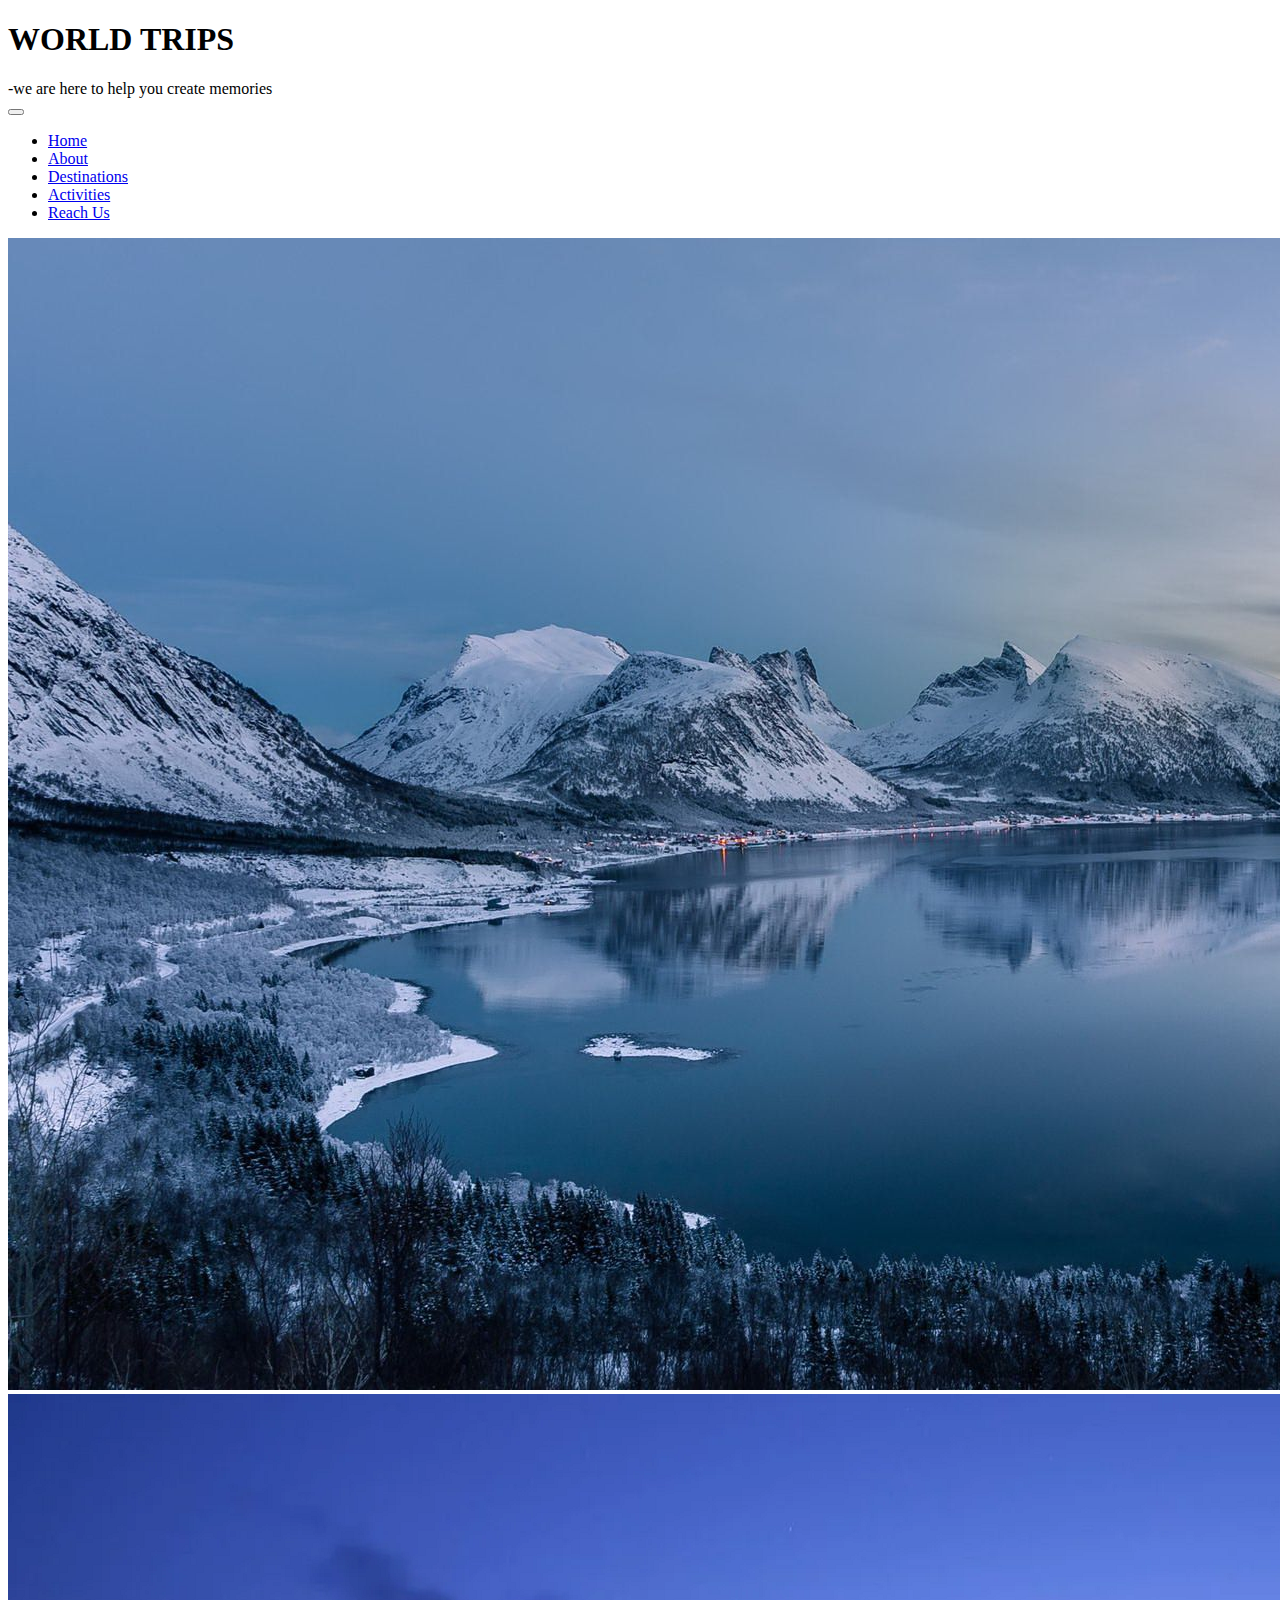
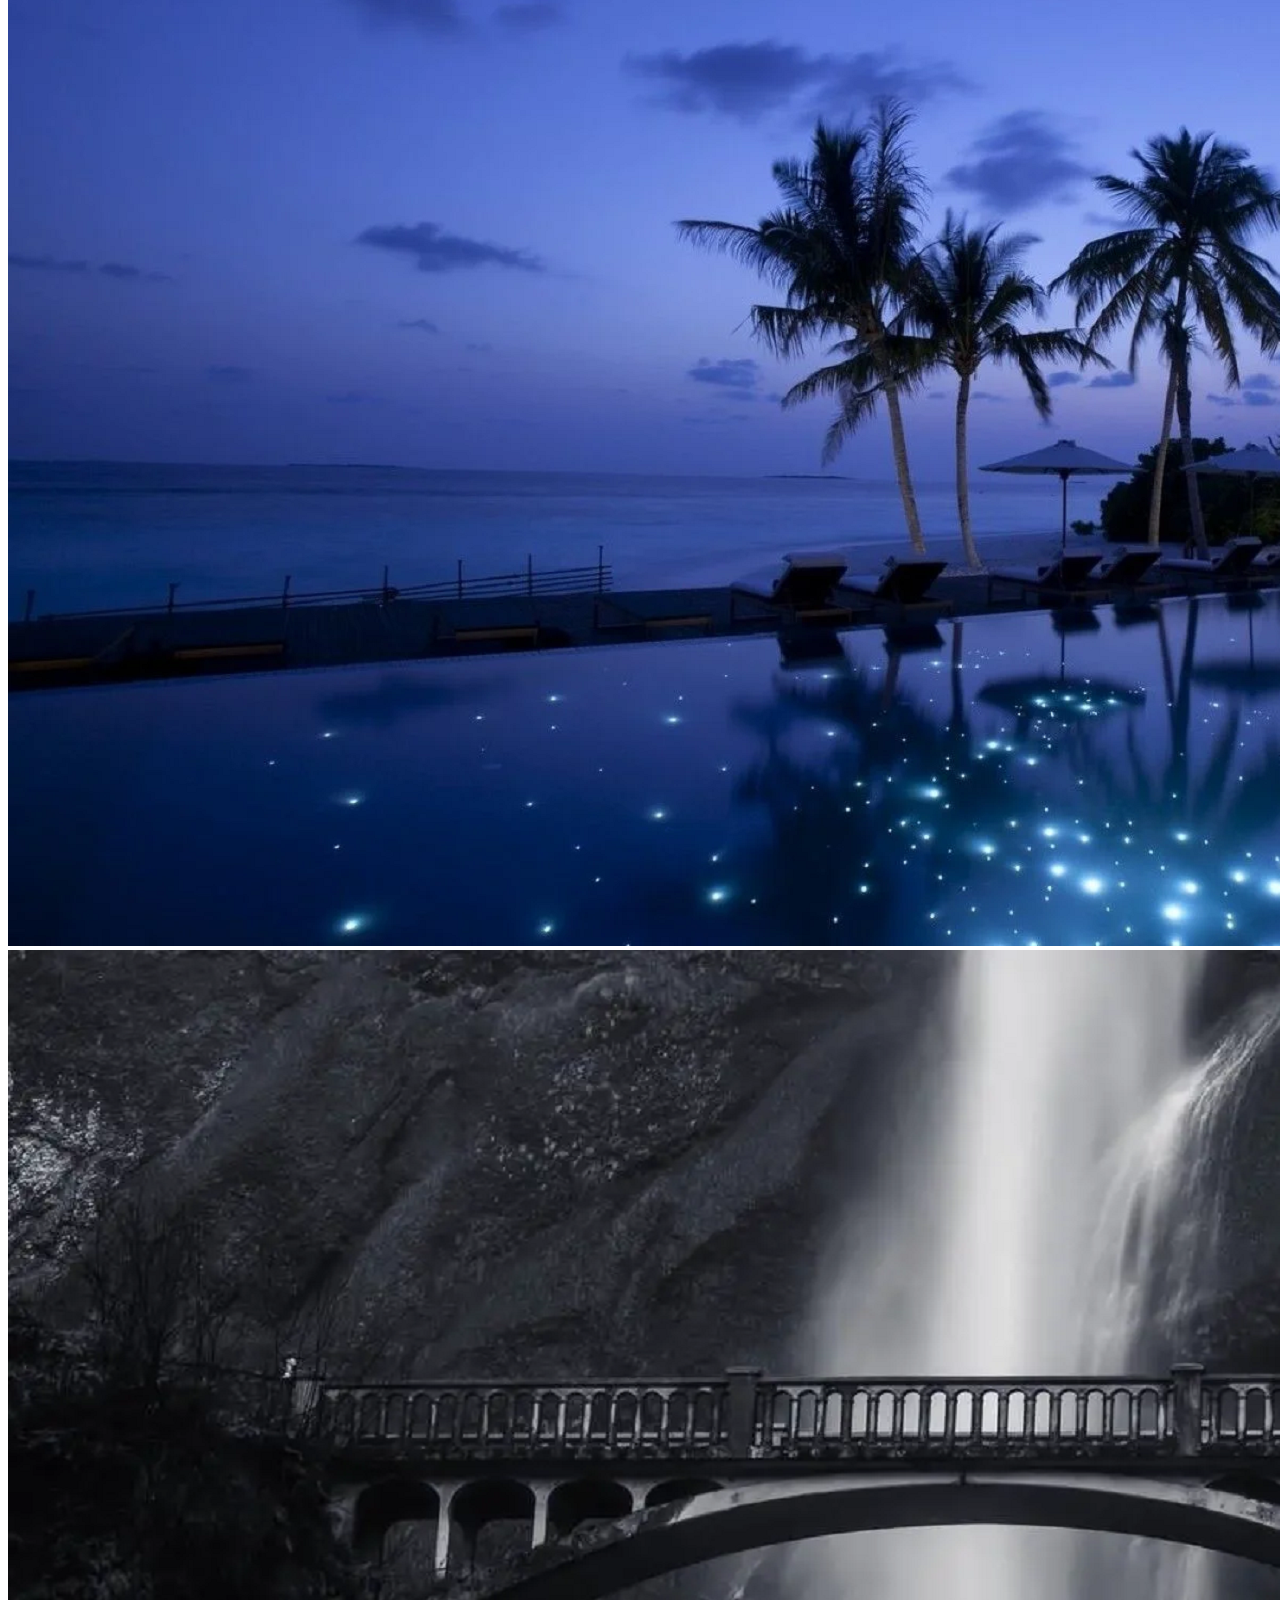
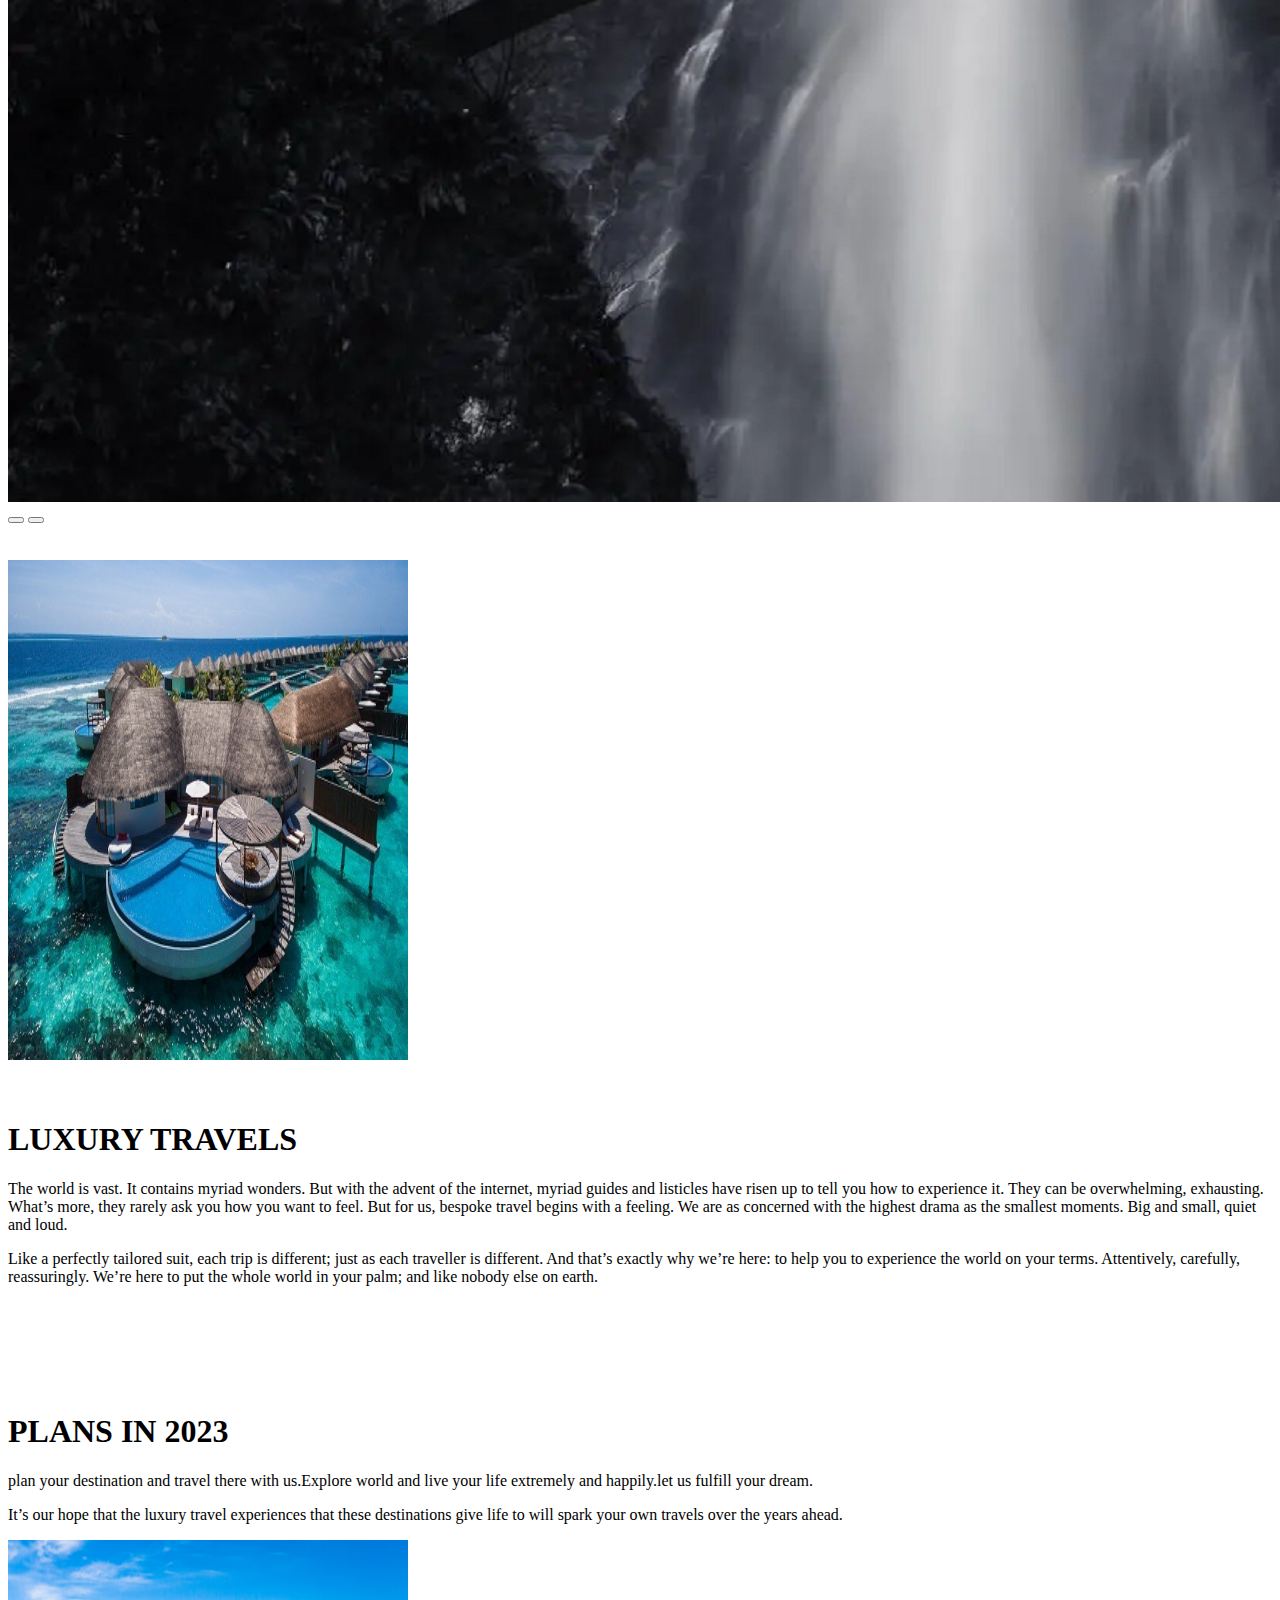
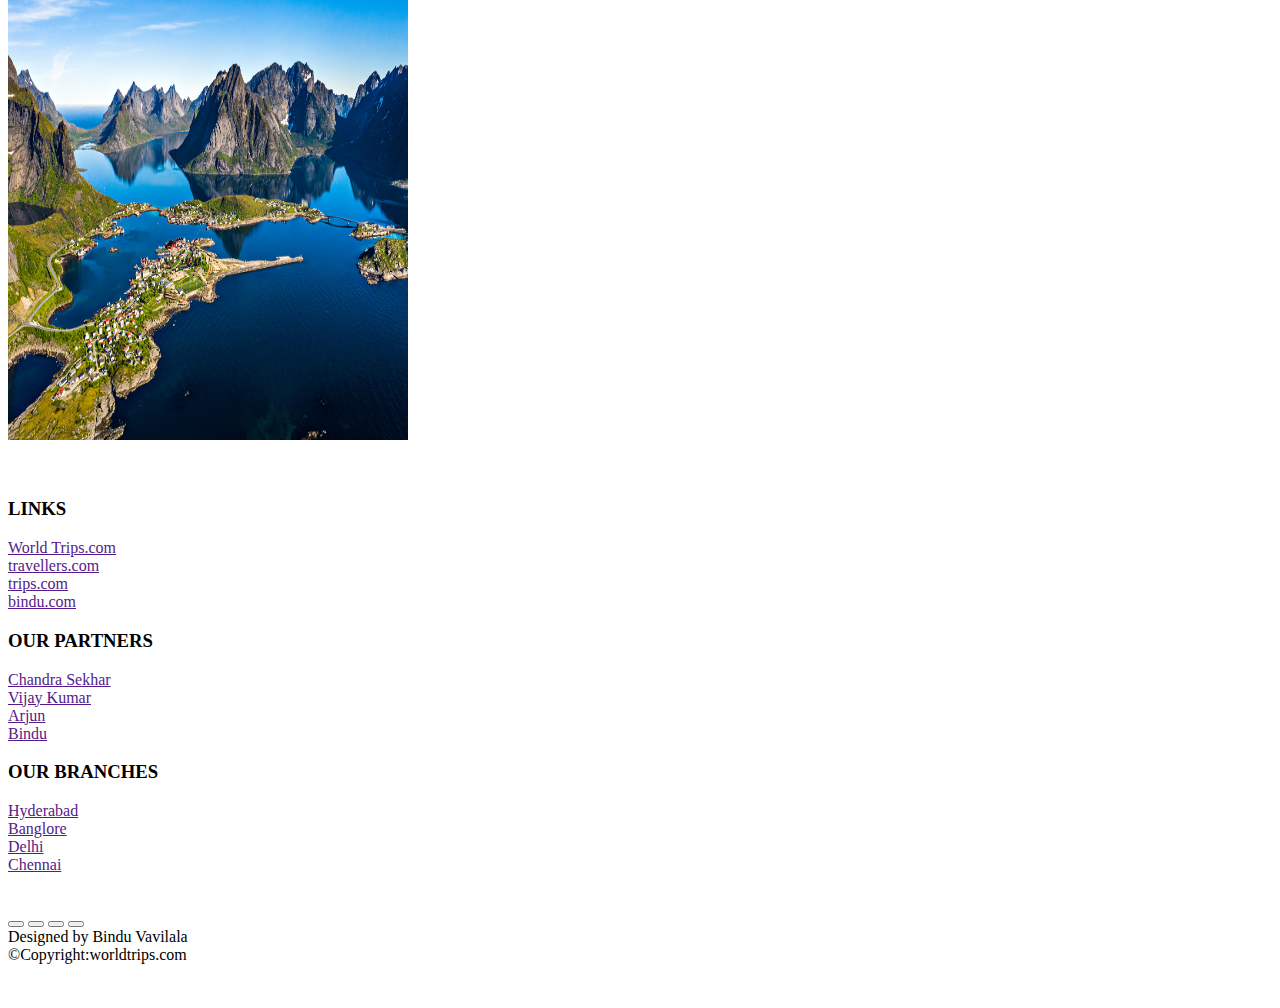
<file: index.html>
<!DOCTYPE html>
<html lang="en">

<head>
    <meta charset="UTF-8">
    <meta http-equiv="X-UA-Compatible" content="IE=edge">
    <meta name="viewport" content="width=device-width, initial-scale=1.0">
    <title>World Trips</title>
    <link rel="stylesheet" href="https://cdnjs.cloudflare.com/ajax/libs/bootstrap/5.2.3/css/bootstrap.min.css"
        integrity="sha512-SbiR/eusphKoMVVXysTKG/7VseWii+Y3FdHrt0EpKgpToZeemhqHeZeLWLhJutz/2ut2Vw1uQEj2MbRF+TVBUA=="
        crossorigin="anonymous" referrerpolicy="no-referrer" />
    <script src="https://cdnjs.cloudflare.com/ajax/libs/bootstrap/5.2.3/js/bootstrap.bundle.min.js"
        integrity="sha512-i9cEfJwUwViEPFKdC1enz4ZRGBj8YQo6QByFTF92YXHi7waCqyexvRD75S5NVTsSiTv7rKWqG9Y5eFxmRsOn0A=="
        crossorigin="anonymous" referrerpolicy="no-referrer"></script>

    <link rel="icon" href="logo.ico" type="image/x-icon">
    <link rel="stylesheet" href="stylesheet.css">
    <link rel="stylesheet" href="https://cdnjs.cloudflare.com/ajax/libs/font-awesome/6.3.0/css/all.min.css"
        integrity="sha512-SzlrxWUlpfuzQ+pcUCosxcglQRNAq/DZjVsC0lE40xsADsfeQoEypE+enwcOiGjk/bSuGGKHEyjSoQ1zVisanQ=="
        crossorigin="anonymous" referrerpolicy="no-referrer" />

        <link rel="preconnect" href="https://fonts.googleapis.com">
<link rel="preconnect" href="https://fonts.gstatic.com" crossorigin>
<link href="https://fonts.googleapis.com/css2?family=Qwigley&display=swap" rel="stylesheet">

</head>

<body>
    <div class="container ">
        <div class="row bg-dark p-2">
            <div class="col-md-4"></div>
            <div class=" col-md-4 text-light">
                <h1>WORLD TRIPS</h1>
            </div>
            <div class="col-md-4"></div>
        </div>





        <div class="row bg-dark p-2 ">

            <div class="col-md-6"></div>
            <div class=" col-md-5 text-light">-we are here to help you create memories</div>
            <div class="col-md-1"></div>

        </div>




        <div class="row bg-light">
            <nav class="navbar navbar-expand-sm bg-light navbar-light">
                <div class="container-fluid d-flex justify-content-start">
                    <button class="navbar-toggler" data-bs-toggle="collapse" data-bs-target="#mynav">

                        <span class="navbar-toggler-icon"></span>
                    </button>
                    <div class="collapse navbar-collapse justify-content-center" id="mynav">
                        <ul class="navbar-nav">
                            <li class="nav-item"><a href="index.html" class="nav-link active">Home</a></li>
                            <li class="nav-item"><a href="about.html" class="nav-link">About</a></li>
                            <li class="nav-item"><a href="destinations.html" class="nav-link">Destinations</a></li>
                            <li class="nav-item"><a href="activities.html" class="nav-link">Activities</a></li>
                            <li class="nav-item"><a href="reachus.html" class="nav-link">Reach Us</a></li>

                        </ul>
                    </div>
                </div>
            </nav>
        </div>









        <div class="row bg-dark">

            <div class="col-md-1"></div>





            <div class="col-md-10">
                <div class="carousal slide" data-bs-ride="carousel" id="data">
                    <div class="carousel-inner">
                        <div class="carousel-item active">
                            <img src="h1.jpg" class="img-thumbnail">

                        </div>
                        <div class="carousel-item">
                            <img src="h2.png" class="img-thumbnail">

                        </div>
                        <div class="carousel-item">
                            <img src="h3.png" class="img-thumbnail">

                        </div>
                    </div>
                    <button class="carousel_control_prev" data_bs_slide="prev" data-bs-target="#data"><span
                            class="carousel_control_prev_icon"></span></button>
                     <button class="carousel_control_next" data_bs_slide="next" data-bs-target="#data"><span
                             class="carousel_control_next_icon"></span></button>


                </div>
            </div>


        </div>



        <div class="col-md-1"></div>
    </div>
    <br><br>

    <div class="container">
        <div class="row bg-dark">
            <div class="col-md-5"><img src="hd1.jpg" class="img-thumbnail" alt="veg thali"
                    style="height: 500px; width: 400px;"></div>

            <div class="col-md-7 text-light">
                <div class="mt-5"></div><br><br>
                <h1>LUXURY TRAVELS</h1>


                <p></p>
                <p class="">
                    The world is vast. It contains myriad wonders. But with the advent of the internet, myriad guides
                    and listicles have risen up to tell you how to experience it. They can be overwhelming, exhausting.
                    What’s more, they rarely ask you how you want to feel. But for us, bespoke travel begins with a
                    feeling. We are as concerned with the highest drama as the smallest moments. Big and small, quiet
                    and loud.</p>

                <p>Like a perfectly tailored suit, each trip is different; just as each traveller is different. And
                    that’s exactly why we’re here: to help you to experience the world on your terms. Attentively,
                    carefully, reassuringly. We’re here to put the whole world in your palm; and like nobody else on
                    earth.</p>
            </div>
        </div>

        <br><br>

        <div class="row bg-dark">

            <div class="col-md-1"></div>
            <div class="col-md-6 text-light">
                <div class="mt-5"></div><br><br><br>
                <h1>PLANS IN 2023</h1>
                <P>plan your destination and travel there with us.Explore world and live your life extremely and
                    happily.let us fulfill your dream. </P>
                <p>It’s our hope that the luxury travel experiences that these destinations give life to will spark your
                    own travels over the years ahead.</p>
            </div>
            <div class="col-md-1"></div>
            <div class="col-md-4"> <img src="hd2.jpg" alt="veg thali" class="img-thumbnail"
                    style="height: 500px; width: 400px;"></div>
        </div>
    </div>
    </div><br><br>


    <footer class="text-center text-dark">
        <div class="container">
            <div class="row">
                <div class="col-md-4">
                    <h3>LINKS</h3>
                    <a href="">World Trips.com</a><br>
                    <a href="">travellers.com</a><br>
                    <a href="">trips.com</a><br>
                    <a href="">bindu.com</a>

                </div>


                <div class="col-md-4">
                    <h3>OUR PARTNERS</h3>
                    <a href="">Chandra Sekhar</a><br>
                    <a href="">Vijay Kumar</a><br>
                    <a href="">Arjun</a><br>
                    <a href="">Bindu</a>
                </div>



                <div class="col-md-4">
                    <h3>OUR BRANCHES</h3>
                    <a href="">Hyderabad</a><br>
                    <a href="">Banglore</a><br>
                    <a href="">Delhi</a><br>
                    <a href="">Chennai</a>
                </div>
            </div><br><br>

            <div class="row text-center">
                <div class="col-md-4"></div>
                <div class="col-md-4">
                    <button class="btn btn-lg"><a href="https://www.facebook.com/"><i
                                class="fa-brands fa-facebook-f"></i></a></button>
                    <button class="btn btn-lg"><a href="https://www.instagram.com/accounts/login/"><i
                                class="fa-brands fa-instagram"></i></a></button>
                    <button class="btn btn-lg"><a
                            href="https://twitter.com/i/flow/login?input_flow_data=%7B%22requested_variant%22%3A%22eyJsYW5nIjoiZW4ifQ%3D%3D%22%7D"><i
                                class="fa-brands fa-twitter"></i></a></button>
                    <button class="btn btn-lg"><a href="https://www.linkedin.com/login"> <i
                                class="fa-brands fa-linkedin"></i></a></button><br>
                    Designed by Bindu Vavilala <br>
                    &copy;Copyright:worldtrips.com
                </div>
                <div class="col-md-4"></div>

            </div>
        </div>

    </footer>
    <br><br>










</body>

</html>
</file>
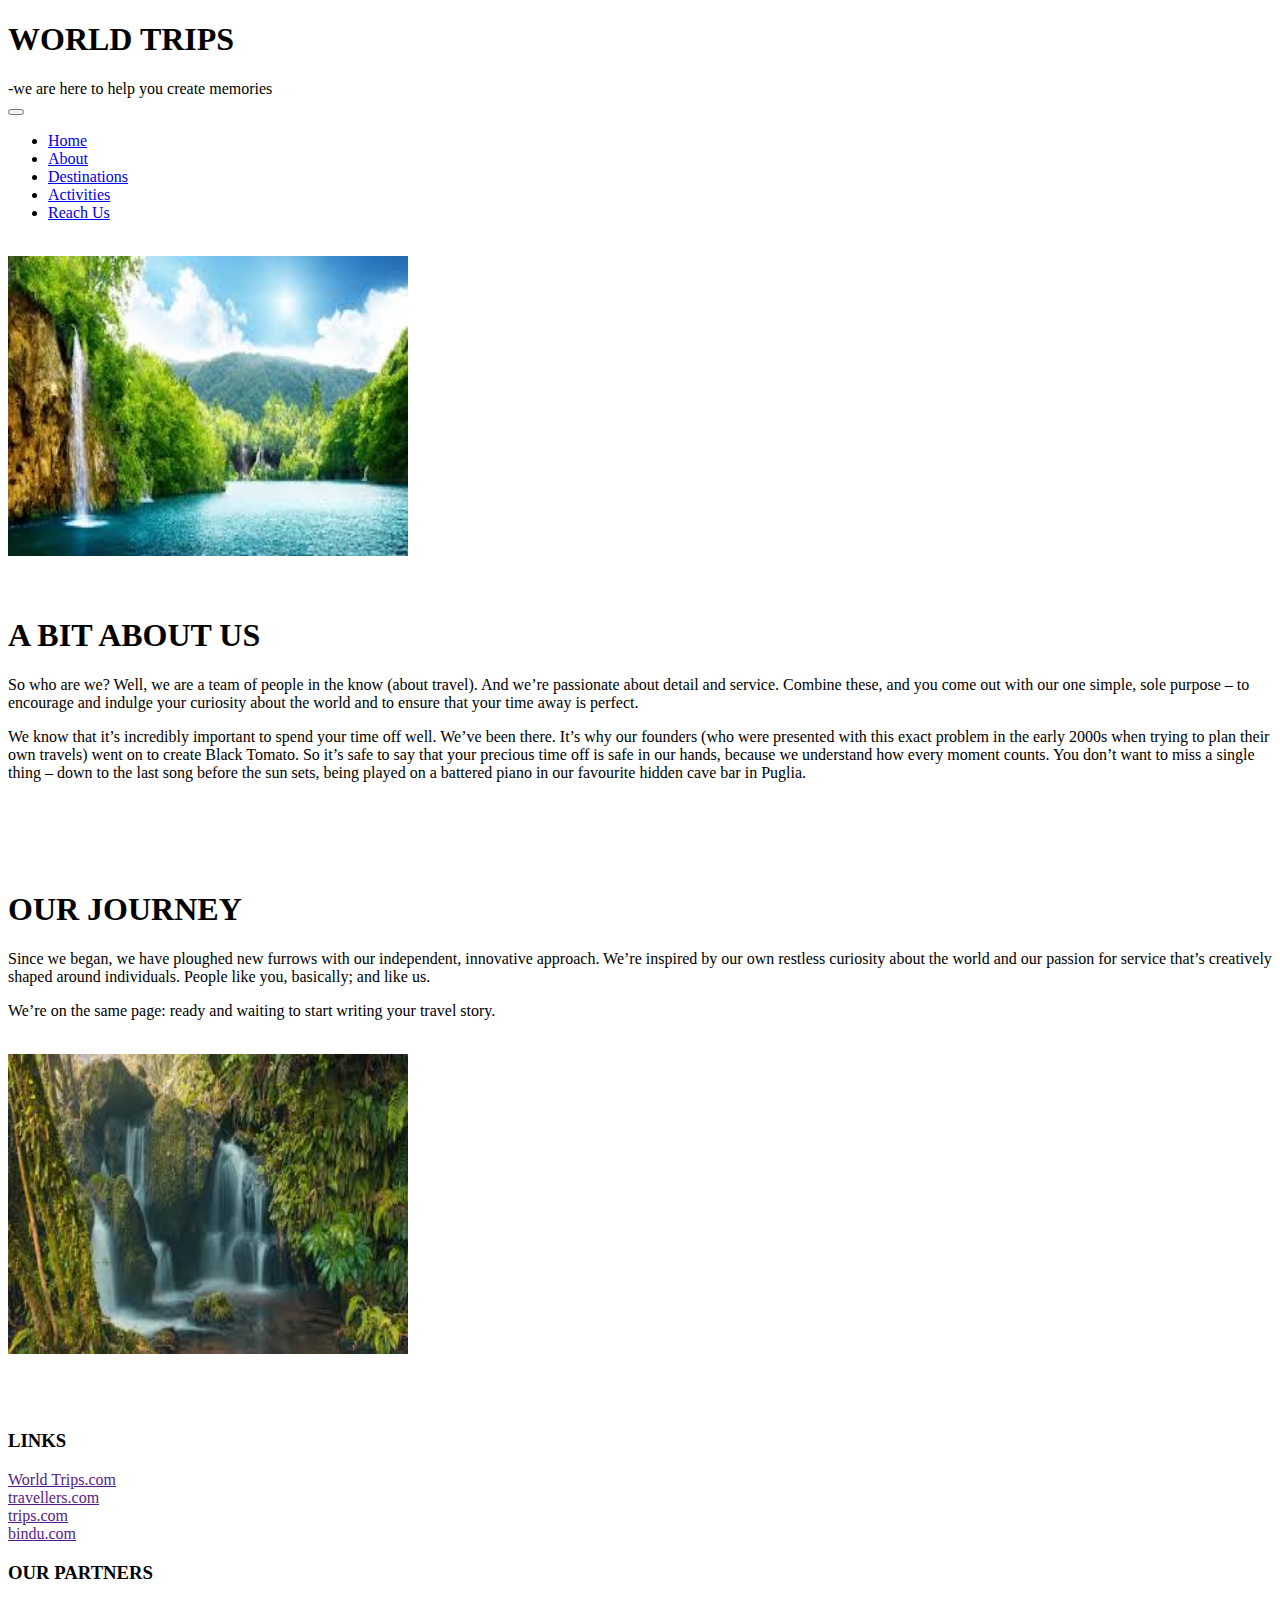
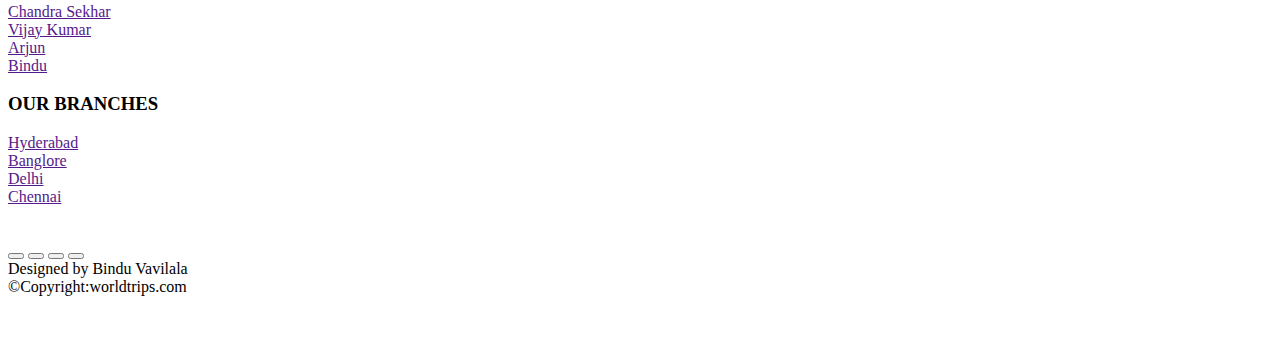
<file: about.html>
<!DOCTYPE html>
<html lang="en">

<head>
    <meta charset="UTF-8">
    <meta http-equiv="X-UA-Compatible" content="IE=edge">
    <meta name="viewport" content="width=device-width, initial-scale=1.0">
    <title>World Trips</title>
    <link rel="stylesheet" href="https://cdnjs.cloudflare.com/ajax/libs/bootstrap/5.2.3/css/bootstrap.min.css"
        integrity="sha512-SbiR/eusphKoMVVXysTKG/7VseWii+Y3FdHrt0EpKgpToZeemhqHeZeLWLhJutz/2ut2Vw1uQEj2MbRF+TVBUA=="
        crossorigin="anonymous" referrerpolicy="no-referrer" />
    <script src="https://cdnjs.cloudflare.com/ajax/libs/bootstrap/5.2.3/js/bootstrap.bundle.min.js"
        integrity="sha512-i9cEfJwUwViEPFKdC1enz4ZRGBj8YQo6QByFTF92YXHi7waCqyexvRD75S5NVTsSiTv7rKWqG9Y5eFxmRsOn0A=="
        crossorigin="anonymous" referrerpolicy="no-referrer"></script>

        <link rel="icon" href="logo.ico" type="image/x-icon">
        <link rel="stylesheet" href="stylesheet.css">
        <link rel="stylesheet" href="https://cdnjs.cloudflare.com/ajax/libs/font-awesome/6.3.0/css/all.min.css"
        integrity="sha512-SzlrxWUlpfuzQ+pcUCosxcglQRNAq/DZjVsC0lE40xsADsfeQoEypE+enwcOiGjk/bSuGGKHEyjSoQ1zVisanQ=="
        crossorigin="anonymous" referrerpolicy="no-referrer" />



</head>

<body>
    <div class="container ">
        <div class="row bg-dark p-2">
            <div class="col-md-4"></div>
            <div class=" col-md-4 text-light">
                <h1>WORLD TRIPS</h1>
            </div>
            <div class="col-md-4"></div>
        </div>





        <div class="row bg-dark p-2 ">

            <div class="col-md-6"></div>
            <div class=" col-md-5 text-light">-we are here to help you create memories</div>
            <div class="col-md-1"></div>

        </div>

        <div class="row bg-light">
            <nav class="navbar navbar-expand-sm bg-light navbar-light">
                <div class="container-fluid d-flex justify-content-start">
                     <button class="navbar-toggler" data-bs-toggle="collapse" data-bs-target="#mynav">

                        <span class="navbar-toggler-icon"></span>
                    </button>
                    <div class="collapse navbar-collapse justify-content-center" id="mynav">


                    <ul class="navbar-nav">
                        <li class="nav-item"><a href="index.html" class="nav-link">Home</a></li>
                        <li class="nav-item"><a href="about.html" class="nav-link active">About</a></li>
                        <li class="nav-item"><a href="destinations.html" class="nav-link">Destinations</a></li>
                        <li class="nav-item"><a href="activities.html" class="nav-link">Activities</a></li>
                        <li class="nav-item"><a href="reachus.html" class="nav-link">Reach Us</a></li>
                    </ul>
                </div>
            </nav>
        </div>




    </div>






    <div class="container">
        <div class="row bg-dark">
            <div class="col-md-5"><br><img src="A1.jpeg" alt="veg thali" class="img-thumbnail" style="height: 300px; width: 400px;"><br><br></div>

            <div class="col-md-7 text-light"><br>
                <h1>A BIT ABOUT US</h1>
                <p></p>
                <p></p>
                <p>

                    So who are we? Well, we are a team of people in the know (about travel). And we’re passionate about
                    detail and service. Combine these, and you come out with our one simple, sole purpose – to encourage
                    and indulge your curiosity about the world and to ensure that your time away is perfect.</P>

                <P> We know that it’s incredibly important to spend your time off well. We’ve been there. It’s why our
                    founders (who were presented with this exact problem in the early 2000s when trying to plan their
                    own travels) went on to create Black Tomato. So it’s safe to say that your precious time off is safe
                    in our hands, because we understand how every moment counts. You don’t want to miss a single thing –
                    down to the last song before the sun sets, being played on a battered piano in our favourite hidden
                    cave bar in Puglia.</p>
            </div>
        </div>

        <br><br>

        <div class="row bg-dark">
            <div class="col-md-7 text-light"><BR></BR>
                <h1>OUR JOURNEY</h1>
                <P>Since we began, we have ploughed new furrows with our independent, innovative approach. We’re
                inspired by our own restless curiosity about the world and our passion for service that’s creatively
                shaped around individuals. People like you, basically; and like us.</P>

               <P> We’re on the same page: ready and waiting to start writing your travel story.</P>
            </div>
            <div class="col-md-1"></div>
            <div class="col-md-4"> <br><img src="A2.jpeg" alt="veg thali" class="img-thumbnail" style="height: 300px; width: 400px;"><br><br></div>
        </div>
    </div>
    </div><br><br>

    <footer class="text-center text-dark">
        <div class="container">
            <div class="row">
                <div class="col-md-4">
                    <h3>LINKS</h3>
                    <a href="">World Trips.com</a><br>
                    <a href="">travellers.com</a><br>
                    <a href="">trips.com</a><br>
                    <a href="">bindu.com</a>

                </div>


                <div class="col-md-4">
                    <h3>OUR PARTNERS</h3>
                    <a href="">Chandra Sekhar</a><br>
                    <a href="">Vijay Kumar</a><br>
                    <a href="">Arjun</a><br>
                    <a href="">Bindu</a>
                </div>



                <div class="col-md-4">
                    <h3>OUR BRANCHES</h3>
                    <a href="">Hyderabad</a><br>
                    <a href="">Banglore</a><br>
                    <a href="">Delhi</a><br>
                    <a href="">Chennai</a>
                </div>
            </div><br><br>

            <div class="row text-center">
                <div class="col-md-4"></div>
                <div class="col-md-4">
                    <button class="btn btn-lg"><a href="https://www.facebook.com/"><i
                                class="fa-brands fa-facebook-f"></i></a></button>
                    <button class="btn btn-lg"><a href="https://www.instagram.com/accounts/login/"><i
                                class="fa-brands fa-instagram"></i></a></button>
                    <button class="btn btn-lg"><a
                            href="https://twitter.com/i/flow/login?input_flow_data=%7B%22requested_variant%22%3A%22eyJsYW5nIjoiZW4ifQ%3D%3D%22%7D"><i
                                class="fa-brands fa-twitter"></i></a></button>
                    <button class="btn btn-lg"><a href="https://www.linkedin.com/login"> <i
                                class="fa-brands fa-linkedin"></i></a></button><br>
                    Designed by Bindu Vavilala <br>
                    &copy;Copyright:worldtrips.com
                </div>
                <div class="col-md-4"></div>

            </div>
        </div>

    </footer>
    <br><br>










</body>

</html>
</file>
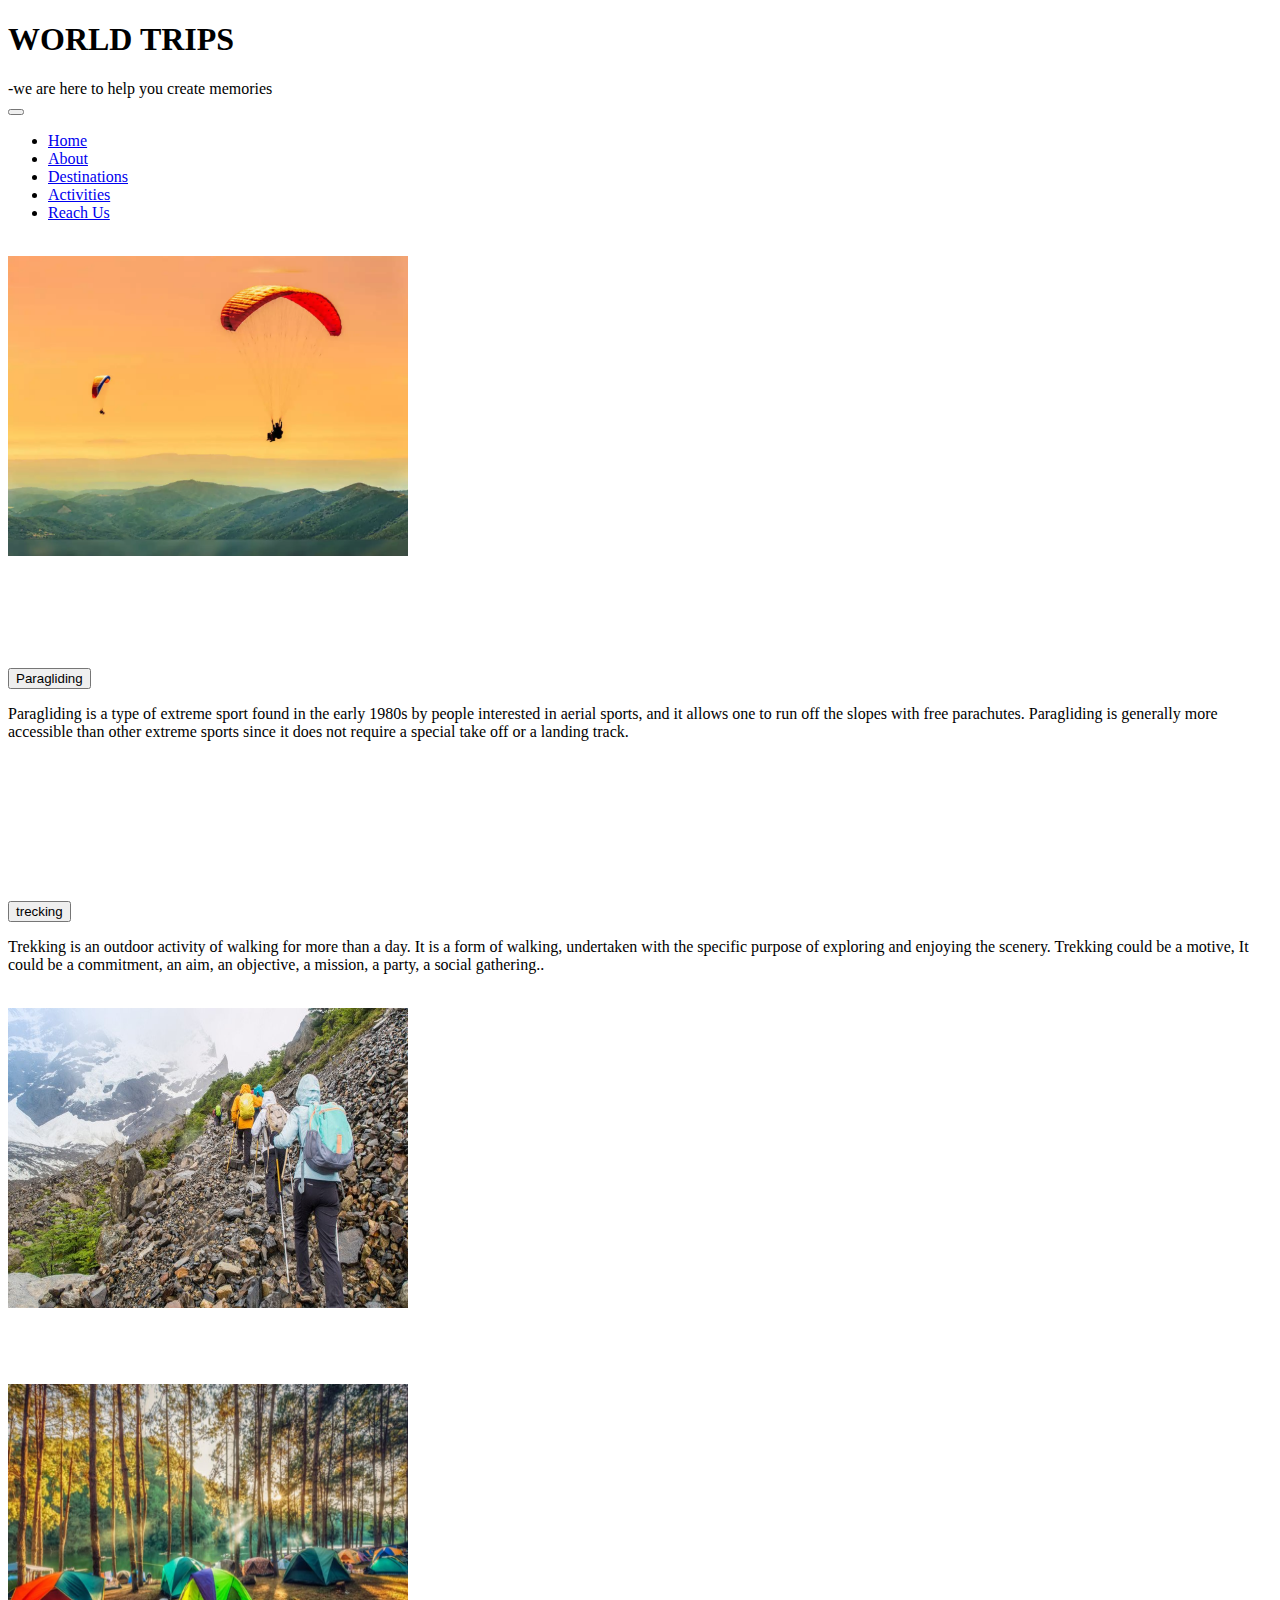
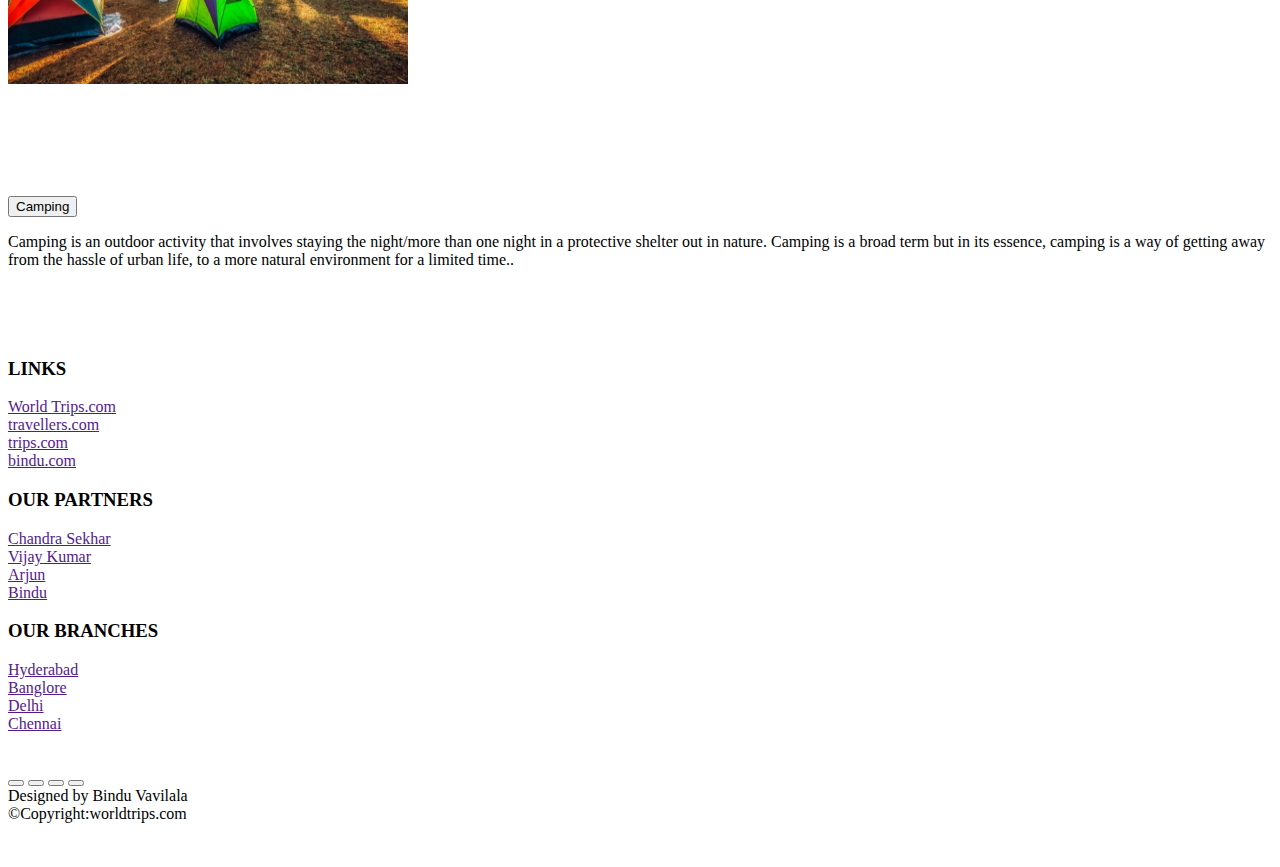
<file: activities.html>
<!DOCTYPE html>
<html lang="en">

<head>
    <meta charset="UTF-8">
    <meta http-equiv="X-UA-Compatible" content="IE=edge">
    <meta name="viewport" content="width=device-width, initial-scale=1.0">
    <title>World Trips</title>
    <link rel="stylesheet" href="https://cdnjs.cloudflare.com/ajax/libs/bootstrap/5.2.3/css/bootstrap.min.css"
        integrity="sha512-SbiR/eusphKoMVVXysTKG/7VseWii+Y3FdHrt0EpKgpToZeemhqHeZeLWLhJutz/2ut2Vw1uQEj2MbRF+TVBUA=="
        crossorigin="anonymous" referrerpolicy="no-referrer" />
    <script src="https://cdnjs.cloudflare.com/ajax/libs/bootstrap/5.2.3/js/bootstrap.bundle.min.js"
        integrity="sha512-i9cEfJwUwViEPFKdC1enz4ZRGBj8YQo6QByFTF92YXHi7waCqyexvRD75S5NVTsSiTv7rKWqG9Y5eFxmRsOn0A=="
        crossorigin="anonymous" referrerpolicy="no-referrer"></script>

        <link rel="icon" href="logo.ico" type="image/x-icon">
        <link rel="stylesheet" href="stylesheet.css">
        <link rel="stylesheet" href="https://cdnjs.cloudflare.com/ajax/libs/font-awesome/6.3.0/css/all.min.css"
        integrity="sha512-SzlrxWUlpfuzQ+pcUCosxcglQRNAq/DZjVsC0lE40xsADsfeQoEypE+enwcOiGjk/bSuGGKHEyjSoQ1zVisanQ=="
        crossorigin="anonymous" referrerpolicy="no-referrer" />

</head>

<body>
    <div class="container ">
        <div class="row bg-dark p-2">
            <div class="col-md-4"></div>
            <div class=" col-md-4 text-light">
                <h1>WORLD TRIPS</h1>
            </div>
            <div class="col-md-4"></div>
        </div>





        <div class="row bg-dark p-2 ">

            <div class="col-md-6"></div>
            <div class=" col-md-5 text-light">-we are here to help you create memories</div>
            <div class="col-md-1"></div>

        </div>

        <div class="row bg-light">
            <nav class="navbar navbar-expand-sm bg-light navbar-light">
                <div class="container-fluid d-flex justify-content-start">

                    <button class="navbar-toggler" data-bs-toggle="collapse" data-bs-target="#mynav">

                        <span class="navbar-toggler-icon"></span>
                    </button>
                    <div class="collapse navbar-collapse justify-content-center" id="mynav">

                    <ul class="navbar-nav">
                        <li class="nav-item"><a href="index.html" class="nav-link">Home</a></li>
                        <li class="nav-item"><a href="about.html" class="nav-link">About</a></li>
                        <li class="nav-item"><a href="destinations.html" class="nav-link">Destinations</a></li>
                        <li class="nav-item"><a href="activities.html" class="nav-link active">Activities</a></li>
                        <li class="nav-item"><a href="reachus.html" class="nav-link">Reach Us</a></li>
                    </ul>
                </div>
            </nav>
        </div>

    </div>



    <div class="container">
        <div class="row bg-dark">
            <div class="col-md-5"><br><img src="act1.webp" alt=""  class="img-thumbnail"  style="height: 300px; width: 400px;"><br><br></div>
         <div class="col-md-7">
                <div class="row">
                    <div class="col-md-10"><br><br><br><br><br>
                        <button class="btn btn-light text-center " data-bs-toggle="collapse"
                            data-bs-target="#act1" >Paragliding</button>
                        <label id="act1" class="collapse mt-1 text-light">
                            <p>Paragliding is a type of extreme sport found in the early 1980s by people interested in
                                aerial sports, and it allows one to run off the slopes with free parachutes. Paragliding
                                is generally more accessible than other extreme sports since it does not require a
                                special take off or a landing track.</p>
                        </label>

                    </div>
                </div>
            </div><br>
        </div><br><br>



        <div class="row bg-dark">

            <div class="col-md-7">
                <div class="row">
                    <div class="col-md-4"></div>
                    <div class="col-md-8"><br><br><br><br><br>
                        <button class="btn btn-dark text-center bg-light text-dark" data-bs-toggle="collapse"
                            data-bs-target="#act2">trecking</button>
                        <label id="act2" class="collapse mt-3 text-light">
                            <p>Trekking is an outdoor activity of walking for more than a day. It is a form of walking,
                                undertaken with the specific purpose of exploring and enjoying the scenery. Trekking
                                could be a motive, It could be a commitment, an aim, an objective, a mission, a party, a
                                social gathering..</p>
                        </label>

                    </div>
                </div>
            </div>
            <div class="col-md-5"><br><img src="act2.jpg" alt="" class="img-thumbnail"  style="height: 300px; width: 400px;"><br><br></div>
        </div><br><br>


        <div class="row bg-dark">
            <div class="col-md-5"><br><img src="act3.jpg" alt="" class="img-thumbnail"  style="height: 300px; width: 400px;"><br><br></div>
            <div class="col-md-7">
                <div class="row">
                    <div class="col-md-10"><br><br><br><br><br>
                        <button class="btn btn-light text-dark text-center" data-bs-toggle="collapse"
                            data-bs-target="#act3">Camping</button>
                        <label id="act3" class="collapse mt-1 text-light">
                            <p>Camping is an outdoor activity that involves staying the night/more than one night in a
                                protective shelter out in nature. Camping is a broad term but in its essence, camping is
                                a way of getting away from the hassle of urban life, to a more natural environment for a
                                limited time..</p>
                        </label>

                    </div>
                </div>
            </div>
        </div>

    </div><br><br><br>

    <footer class="text-center text-dark">
        <div class="container">
            <div class="row">
                <div class="col-md-4">
                    <h3>LINKS</h3>
                    <a href="">World Trips.com</a><br>
                    <a href="">travellers.com</a><br>
                    <a href="">trips.com</a><br>
                    <a href="">bindu.com</a>

                </div>


                <div class="col-md-4">
                    <h3>OUR PARTNERS</h3>
                    <a href="">Chandra Sekhar</a><br>
                    <a href="">Vijay Kumar</a><br>
                    <a href="">Arjun</a><br>
                    <a href="">Bindu</a>
                </div>



                <div class="col-md-4">
                    <h3>OUR BRANCHES</h3>
                    <a href="">Hyderabad</a><br>
                    <a href="">Banglore</a><br>
                    <a href="">Delhi</a><br>
                    <a href="">Chennai</a>
                </div>
            </div><br><br>

            <div class="row text-center">
                <div class="col-md-4"></div>
                <div class="col-md-4">
                    <button class="btn btn-lg"><a href="https://www.facebook.com/"><i
                                class="fa-brands fa-facebook-f"></i></a></button>
                    <button class="btn btn-lg"><a href="https://www.instagram.com/accounts/login/"><i
                                class="fa-brands fa-instagram"></i></a></button>
                    <button class="btn btn-lg"><a
                            href="https://twitter.com/i/flow/login?input_flow_data=%7B%22requested_variant%22%3A%22eyJsYW5nIjoiZW4ifQ%3D%3D%22%7D"><i
                                class="fa-brands fa-twitter"></i></a></button>
                    <button class="btn btn-lg"><a href="https://www.linkedin.com/login"> <i
                                class="fa-brands fa-linkedin"></i></a></button><br>
                    Designed by Bindu Vavilala <br>
                    &copy;Copyright:worldtrips.com
                </div>
                <div class="col-md-4"></div>

            </div>
        </div>

    </footer>
    <br><br>










</body>

</html>
</file>
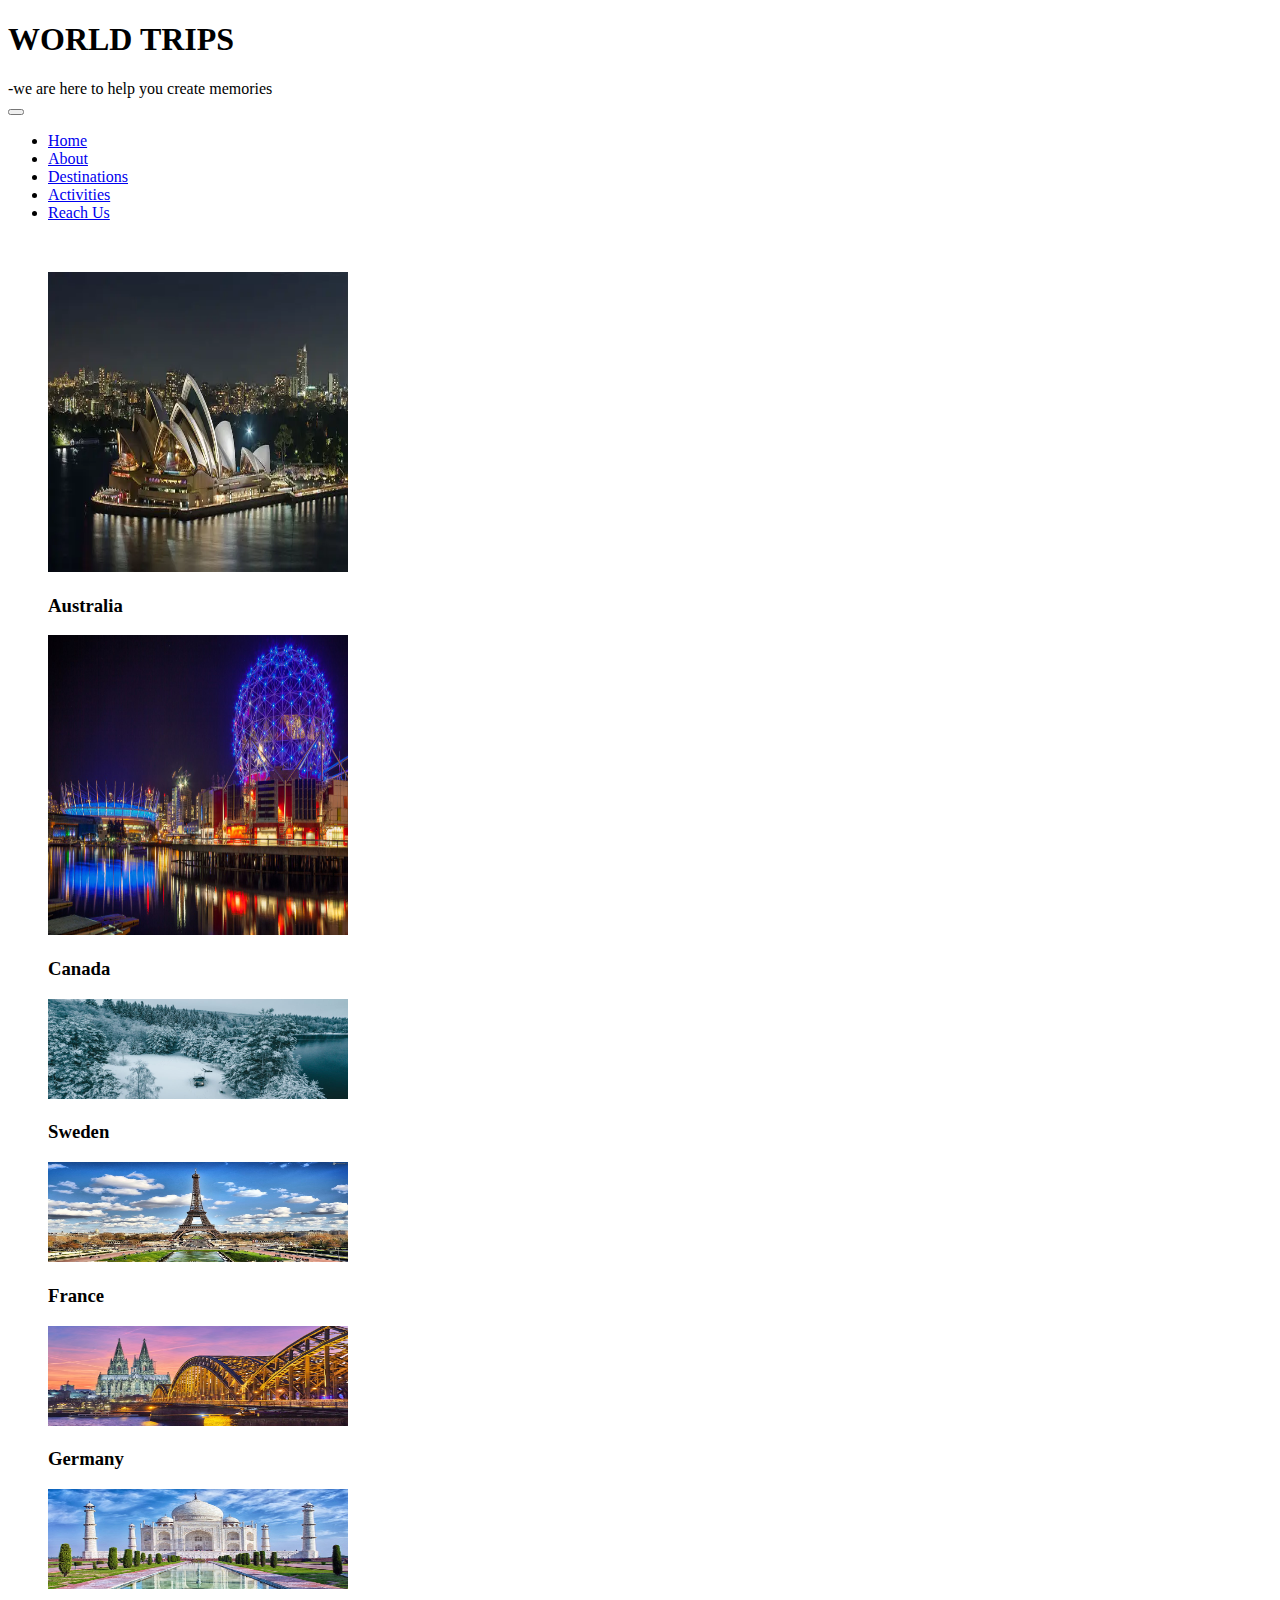
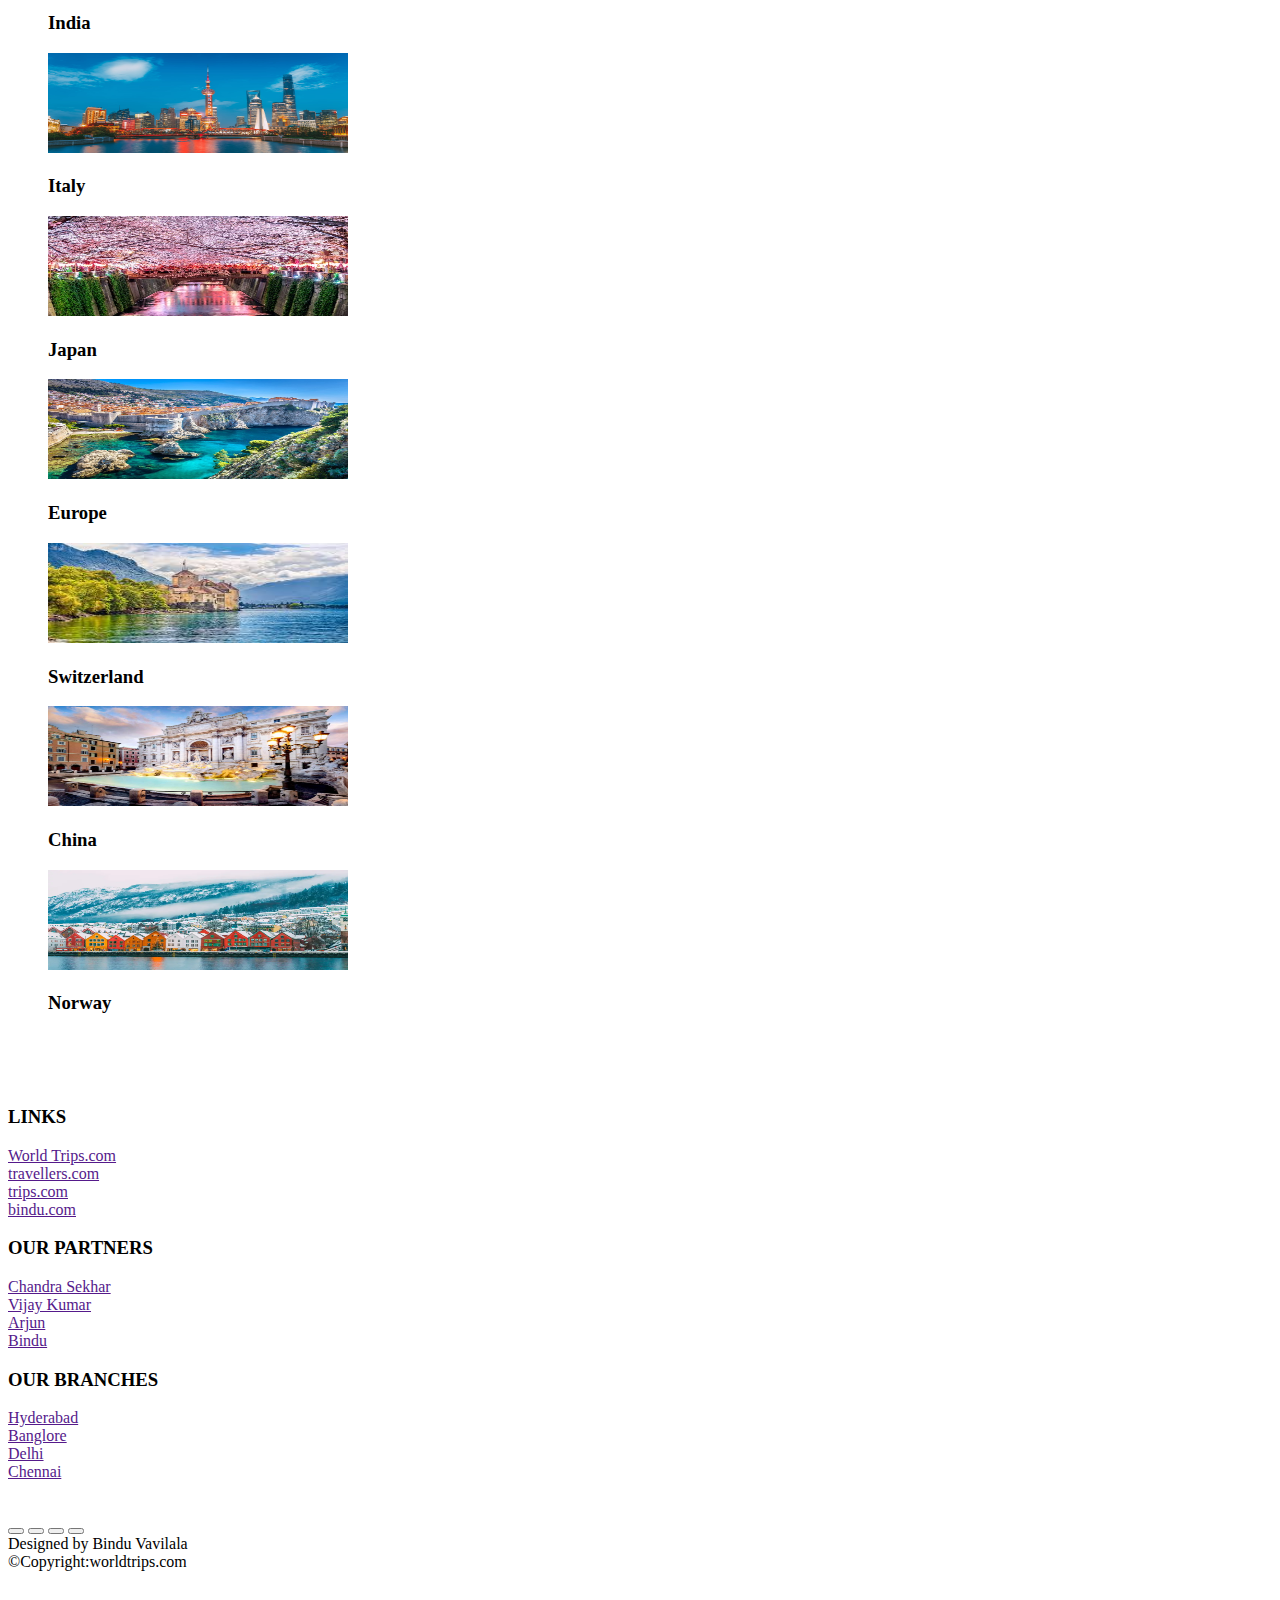
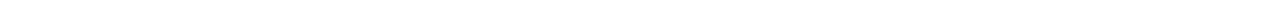
<file: destinations.html>
<!DOCTYPE html>
<html lang="en">
<head>
    <meta charset="UTF-8">
    <meta http-equiv="X-UA-Compatible" content="IE=edge">
    <meta name="viewport" content="width=device-width, initial-scale=1.0">
    <title>World Trips</title>
    <link rel="stylesheet" href="https://cdnjs.cloudflare.com/ajax/libs/bootstrap/5.2.3/css/bootstrap.min.css"
    integrity="sha512-SbiR/eusphKoMVVXysTKG/7VseWii+Y3FdHrt0EpKgpToZeemhqHeZeLWLhJutz/2ut2Vw1uQEj2MbRF+TVBUA=="
    crossorigin="anonymous" referrerpolicy="no-referrer" />
<script src="https://cdnjs.cloudflare.com/ajax/libs/bootstrap/5.2.3/js/bootstrap.bundle.min.js"
    integrity="sha512-i9cEfJwUwViEPFKdC1enz4ZRGBj8YQo6QByFTF92YXHi7waCqyexvRD75S5NVTsSiTv7rKWqG9Y5eFxmRsOn0A=="
    crossorigin="anonymous" referrerpolicy="no-referrer"></script>

    <link rel="icon" href="logo.ico" type="image/x-icon">
    <link rel="stylesheet" href="stylesheet.css">
    <link rel="stylesheet" href="https://cdnjs.cloudflare.com/ajax/libs/font-awesome/6.3.0/css/all.min.css"
        integrity="sha512-SzlrxWUlpfuzQ+pcUCosxcglQRNAq/DZjVsC0lE40xsADsfeQoEypE+enwcOiGjk/bSuGGKHEyjSoQ1zVisanQ=="
        crossorigin="anonymous" referrerpolicy="no-referrer" />

    
</head>
<body>
    <div class="container ">
        <div class="row bg-dark p-2">
            <div class="col-md-4"></div>
            <div class=" col-md-4 text-light">
                <h1>WORLD TRIPS</h1>
            </div>
            <div class="col-md-4"></div>
        </div>





        <div class="row bg-dark p-2 ">

            <div class="col-md-6"></div>
            <div class=" col-md-5 text-light">-we are here to help you create memories</div>
            <div class="col-md-1"></div>

        </div>

        <div class="row bg-light">
            <nav class="navbar navbar-expand-sm bg-light navbar-light">
                <div class="container-fluid d-flex justify-content-start">

                  <button class="navbar-toggler" data-bs-toggle="collapse" data-bs-target="#mynav">

                    <span class="navbar-toggler-icon"></span>
                </button>
                <div class="collapse navbar-collapse justify-content-center" id="mynav">



                    <ul class="navbar-nav">
                        <li class="nav-item"><a href="index.html" class="nav-link">Home</a></li>
                        <li class="nav-item"><a href="about.html" class="nav-link ">About</a></li>
                        <li class="nav-item"><a href="destinations.html" class="nav-link active">Destinations</a></li>
                        <li class="nav-item"><a href="activities.html" class="nav-link">Activities</a></li>
                        <li class="nav-item"><a href="reachus.html" class="nav-link">Reach Us</a></li>
                    </ul>
                </div>
            </nav>
        </div>

    </div>



    <div class="container">
        <div class="row bg-dark">
            
             <div class="col-md-1"></div>

            <div class="col-md-10"><br>
              <div class="row">
                <div class="col-md-4">
                  <figure class="figure">
                    <img src="d1.webp" class="figure-img img-fluid rounded img-thumbnail" alt="..." height="300" width="300">
                    <figcaption class="figure-caption text-center text-light"><h3>Australia</h3></figcaption>
                  </figure>
                </div>
                <div class="col-md-4">
                  <figure class="figure">
                    <img src="d2.jpg" class="figure-img img-fluid rounded img-thumbnail" alt="..." height="300" width="300">
                    <figcaption class="figure-caption text-center text-light" ><h3>Canada</h3></figcaption>
                  </figure>
                </div>
                
                <div class="col-md-4">
                  <figure class="figure">
                    <img src="d11.jpg" class="figure-img img-fluid rounded img-thumbnail" alt="..." height="100" width="300">
                    <figcaption class="figure-caption text-center text-light"><h3>Sweden</h3></figcaption>
                  </figure>
                </div>
              </div> 


                <div class="row">
                  <div class="col-md-4">  
                   <figure class="figure">
                     <img src="d4.jpeg" class="figure-img img-fluid rounded img-thumbnail" alt="..." height="100" width="300">
                     <figcaption class="figure-caption text-center text-light"><h3>France</h3></figcaption>
                   </figure>
                  </div>

                   <div class="col-md-4 scale">
                     <figure class="figure">
                       <img src="d5.jpg" class="figure-img img-fluid rounded img-thumbnail" alt="..." height="100" width="300">
                     <figcaption class="figure-caption text-center text-light"><h3>Germany</h3></figcaption>
                   </figure>
                  </div>

                   <div class="col-md-4">
                     <figure class="figure">
                       <img src="d6.jpg" class="figure-img img-fluid rounded img-thumbnail" alt="..." height="100" width="300">
                       <figcaption class="figure-caption text-center text-light"><h3>India</h3></figcaption>
                     </figure>
                  </div>
                </div>
                  
                  <div class="row">
                   <div class="col-md-4"> 
                      <figure class="figure">
                       <img src="d3.jpg" class="figure-img img-fluid rounded img-thumbnail" alt="..." height="100" width="300">
                       <figcaption class="figure-caption text-center text-light"><h3>Italy</h3></figcaption>
                      </figure>
                   </div>

                  <div class="col-md-4">
                     <figure class="figure">
                       <img src="d8.webp" class="figure-img img-fluid rounded img-thumbnail" alt="..." height="100" width="300">
                       <figcaption class="figure-caption text-center text-light"><h3>Japan</h3></figcaption>
                     </figure>
                    </div>

                  <div class="col-md-4">
                    <figure class="figure">
                     <img src="d9.jpg" class="figure-img img-fluid rounded img-thumbnail" alt="..." height="100" width="300">
                     <figcaption class="figure-caption text-center text-light"><h3>Europe</h3></figcaption>
                    </figure>
                  </div>


                  <div class="row">
                    <div class="col-md-4"> 
                      <figure class="figure">
                        <img src="d10.jpeg" class="figure-img img-fluid rounded img-thumbnail" alt="..." height="100" width="300">
                        <figcaption class="figure-caption text-center text-light"><h3>Switzerland</h3></figcaption>
                     </figure>
                   </div>

                    <div class="col-md-4">
                       <figure class="figure">
                          <img src="d7.jpg" class="figure-img img-fluid rounded img-thumbnail" alt="..." height="100" width="300">
                          <figcaption class="figure-caption text-center text-light"><h3>China</h3></figcaption>
                       </figure>
                     </div>

                   <div class="col-md-4">
                      <figure class="figure">
                         <img src="d12.webp" class="figure-img img-fluid rounded img-thumbnail" alt="..." height="100" width="300">
                          <figcaption class="figure-caption text-center text-light"><h3>Norway</h3></figcaption>
                        </figure>
                    </div>
                </div>
            </div>
            
            <div class="col-md-1"></div>
        </div>
    </div><br><br><br>




    <footer class="text-center text-dark">
      <div class="container">
          <div class="row">
              <div class="col-md-4">
                  <h3>LINKS</h3>
                  <a href="">World Trips.com</a><br>
                  <a href="">travellers.com</a><br>
                  <a href="">trips.com</a><br>
                  <a href="">bindu.com</a>

              </div>


              <div class="col-md-4">
                  <h3>OUR PARTNERS</h3>
                  <a href="">Chandra Sekhar</a><br>
                  <a href="">Vijay Kumar</a><br>
                  <a href="">Arjun</a><br>
                  <a href="">Bindu</a>
              </div>



              <div class="col-md-4">
                  <h3>OUR BRANCHES</h3>
                  <a href="">Hyderabad</a><br>
                  <a href="">Banglore</a><br>
                  <a href="">Delhi</a><br>
                  <a href="">Chennai</a>
              </div>
          </div><br><br>

          <div class="row text-center">
              <div class="col-md-4"></div>
              <div class="col-md-4">
                  <button class="btn btn-lg"><a href="https://www.facebook.com/"><i
                              class="fa-brands fa-facebook-f"></i></a></button>
                  <button class="btn btn-lg"><a href="https://www.instagram.com/accounts/login/"><i
                              class="fa-brands fa-instagram"></i></a></button>
                  <button class="btn btn-lg"><a
                          href="https://twitter.com/i/flow/login?input_flow_data=%7B%22requested_variant%22%3A%22eyJsYW5nIjoiZW4ifQ%3D%3D%22%7D"><i
                              class="fa-brands fa-twitter"></i></a></button>
                  <button class="btn btn-lg"><a href="https://www.linkedin.com/login"> <i
                              class="fa-brands fa-linkedin"></i></a></button><br>
                  Designed by Bindu Vavilala <br>
                  &copy;Copyright:worldtrips.com
              </div>
              <div class="col-md-4"></div>

          </div>
      </div>

  </footer>
  <br><br>







</body>
</html>
</file>
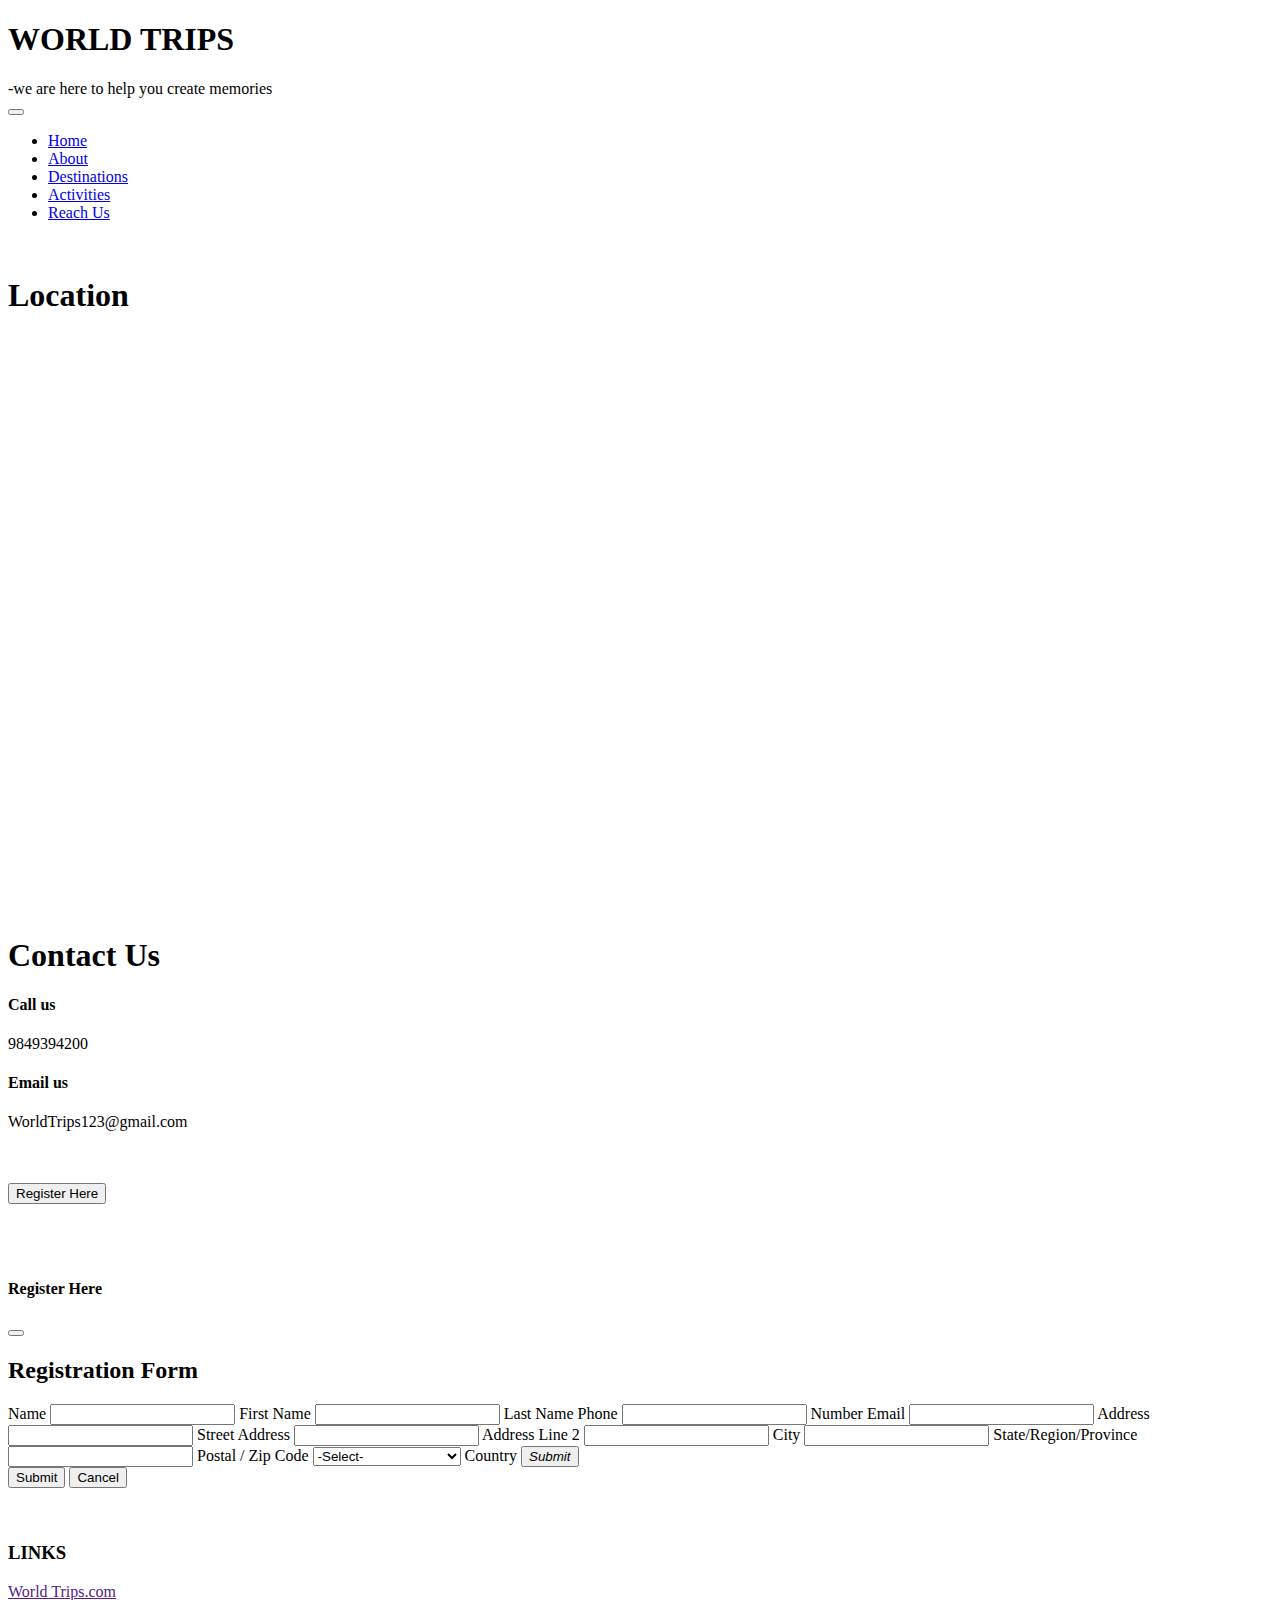
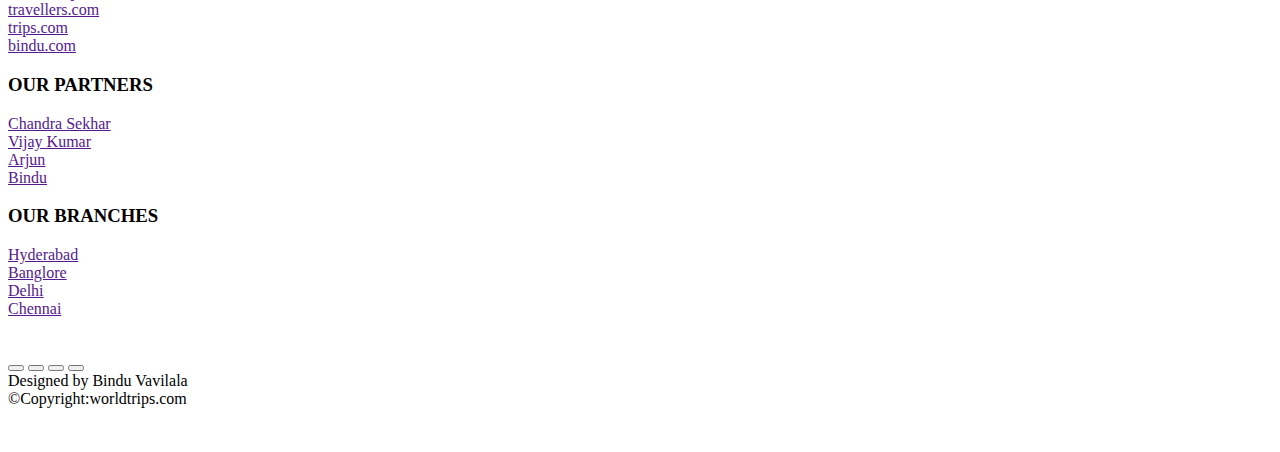
<file: reachus.html>
<!DOCTYPE html>
<html lang="en">
   
<head>
    <meta charset="UTF-8">
    <meta http-equiv="X-UA-Compatible" content="IE=edge">
    <meta name="viewport" content="width=device-width, initial-scale=1.0">
    <title>World Trips</title>
    <link rel="stylesheet" href="https://cdnjs.cloudflare.com/ajax/libs/bootstrap/5.2.3/css/bootstrap.min.css"
        integrity="sha512-SbiR/eusphKoMVVXysTKG/7VseWii+Y3FdHrt0EpKgpToZeemhqHeZeLWLhJutz/2ut2Vw1uQEj2MbRF+TVBUA=="
        crossorigin="anonymous" referrerpolicy="no-referrer" />
    <script src="https://cdnjs.cloudflare.com/ajax/libs/bootstrap/5.2.3/js/bootstrap.bundle.min.js"
        integrity="sha512-i9cEfJwUwViEPFKdC1enz4ZRGBj8YQo6QByFTF92YXHi7waCqyexvRD75S5NVTsSiTv7rKWqG9Y5eFxmRsOn0A=="
        crossorigin="anonymous" referrerpolicy="no-referrer"></script>

        <link rel="icon" href="logo.ico" type="image/x-icon">
        <link rel="stylesheet" href="stylesheet.css">
        <link rel="stylesheet" href="https://cdnjs.cloudflare.com/ajax/libs/font-awesome/6.3.0/css/all.min.css"
        integrity="sha512-SzlrxWUlpfuzQ+pcUCosxcglQRNAq/DZjVsC0lE40xsADsfeQoEypE+enwcOiGjk/bSuGGKHEyjSoQ1zVisanQ=="
        crossorigin="anonymous" referrerpolicy="no-referrer" />

</head>

<body>
    <div class="container ">
        <div class="row bg-dark p-2">
            <div class="col-md-4"></div>
            <div class=" col-md-4 text-light">
                <h1>WORLD TRIPS</h1>
            </div>
            <div class="col-md-4"></div>
        </div>





        <div class="row bg-dark p-2 ">

            <div class="col-md-6"></div>
            <div class=" col-md-5 text-light">-we are here to help you create memories</div>
            <div class="col-md-1"></div>

        </div>

        <div class="row bg-light">
            <nav class="navbar navbar-expand-sm bg-light navbar-light">
                <div class="container-fluid d-flex justify-content-start">

                    <button class="navbar-toggler" data-bs-toggle="collapse" data-bs-target="#mynav">

                        <span class="navbar-toggler-icon"></span>
                    </button>
                    <div class="collapse navbar-collapse justify-content-center" id="mynav">



                        <ul class="navbar-nav">
                            <li class="nav-item"><a href="index.html" class="nav-link">Home</a></li>
                            <li class="nav-item"><a href="about.html" class="nav-link">About</a></li>
                            <li class="nav-item"><a href="destinations.html" class="nav-link">Destinations</a></li>
                            <li class="nav-item"><a href="activities.html" class="nav-link">Activities</a></li>
                            <li class="nav-item"><a href="reachus.html" class="nav-link active">Reach Us</a></li>
                        </ul>
                    </div>
            </nav>
        </div>
    </div>

    <div class="container bg-light">
        
        <div class="row bg-dark">
            <div class="col-md-1"></div>
            <div class="col-md-5 "><br>
                <h1 class="text-center text-light ">Location</h1><br>
                <iframe
                    src="https://www.google.com/maps/embed?pb=!1m18!1m12!1m3!1d3805.357240940105!2d78.3382678148778!3d17.490452088016966!2m3!1f0!2f0!3f0!3m2!1i1024!2i768!4f13.1!3m3!1m2!1s0x3bcb93ea027204e1%3A0x474cee8f854be080!2sKallam%20Anji%20Reddy%20Vidyalaya!5e0!3m2!1sen!2sin!4v1676616743720!5m2!1sen!2sin"
                    width="500" height="450" style="border:0;" allowfullscreen="" loading="lazy"
                    referrerpolicy="no-referrer-when-downgrade"></iframe>


            </div>
            <div class="col-md-5">
                <div class="row"></div><br><br><br>
                <div class="row"></div><br><br><br>


                <div class="row text-light">
                    <div class="col-md-6"></div>
                    <div class="col-md-6">
                        <h1>Contact Us</h1>
                        <h4>Call us</h4>
                        <p>9849394200</p>


                        <h4>Email us</h4>
                        <p>WorldTrips123@gmail.com</p>



                    </div>
                </div>

            </div>


        </div>

          <div class="row bg-dark">
            <div class="col-md-4"></div>
            <div class="col-md-4 text-center">
                <label><br><br>


                    <button class="btn text-center bg-light text-dark" data-bs-toggle="modal"
                        data-bs-target="#pop">Register Here</button> <br><br><br><br>

                    <div class="modal" id="pop">
                        <div class="modal-dialog">
                            <div class="modal-content">
                                <div class="modal-header">
                                    <h4 class="modal-title">Register Here</h4>
                                    <button class="btn-close" data-bs-dismiss="modal"></button>
                                </div>
                                <div class="modal-body">
                                   
<!-- Change or deletion of the name attributes in the input tag will lead to empty values on record submission-->
<form action='https://forms.zohopublic.in/himabindu/form/RegistrationForm/formperma/ECvkR-JbdKHl5FtdwFkhSozFoQ-ck_n8Y1eadlh9kl0/htmlRecords/submit' name='form' id='form' method='POST' accept-charset='UTF-8' enctype='multipart/form-data'>
    <h2>Registration Form</h2>
    <p></p>
    <!--Name-->
    <label class="form-label"> Name 
    </label>
    <input type="text" maxlength="255" class="form-control" name="Name_First" fieldType=7 placeholder="" />
    <label class="form-label">First Name</label>
    <input type="text" maxlength="255" class="form-control" name="Name_Last" fieldType=7 placeholder="" />
    <label class="form-label">Last Name</label>
    <!--Phone-->
    <label class="form-label"> Phone 
    </label>
    <input type="text" compname="PhoneNumber" class="form-control" name="PhoneNumber_countrycode" phoneFormat="1" isCountryCodeEnabled=false maxlength="20" value="" fieldType=11 id="international_PhoneNumber_countrycode" placeholder="" />
    <label class="form-label">Number</label>
    <!--Email-->
    <label class="form-label"> Email 
    </label>
    <input type="text" maxlength="255" name="Email" class="form-control" value="" fieldType=9 placeholder="" />
    <!--Address-->
    <label> Address 
    </label class="form-label">
    <input type="text" maxlength="255" name="Address_AddressLine1" class="form-control" placeholder=""/>
    <label class="form-label">Street Address</label>
    <input type="text" maxlength="255" name="Address_AddressLine2" class="form-control" placeholder=""/>
    <label class="form-label">Address Line 2</label>
    <input type="text" maxlength="255" name="Address_City" class="form-control" placeholder=""/>
    <label class="form-label">City</label>
    <input type="text" maxlength="255" name="Address_Region" class="form-control" placeholder=""/>
    <label class="form-label">State/Region/Province</label>
    <input type="text" maxlength="255" name="Address_ZipCode" class="form-control" placeholder=""/>
    <label class="form-label">Postal / Zip Code</label>
    <select name="Address_Country">
    <option value="-Select-">-Select-</option> 
                            <option>India</option>
                            <option>Afghanistan</option>
                            <option>Akrotiri</option>
                            <option>Albania</option>
                            <option>Algeria</option>
                            <option>American Samoa</option>
                            <option>Andorra</option>
                            <option>Angola</option>
                            <option>Anguilla</option>
                            <option>Antarctica</option>
                            <option>Antigua and Barbuda</option>
                            <option>Argentina</option>
                            <option>Armenia</option>
                            
    </select>	
    <label>Country</label>
    <button type="submit"><em>Submit</em></button></form>
                                </div>
                                <div class="modal-footer">
                                    <button class="btn btn-success ">Submit</button>
                                    <button class="btn btn-danger ">Cancel</button>
                                </div>



                            </div>
                        </div>


















                    </div>










                </label>
            </div>
            <div class="col-md-4">
                
        </div>
    </div><br><br>




    <footer class="text-center text-dark">
        <div class="container">
            <div class="row">
                <div class="col-md-4">
                    <h3>LINKS</h3>
                    <a href="">World Trips.com</a><br>
                    <a href="">travellers.com</a><br>
                    <a href="">trips.com</a><br>
                    <a href="">bindu.com</a>

                </div>


                <div class="col-md-4">
                    <h3>OUR PARTNERS</h3>
                    <a href="">Chandra Sekhar</a><br>
                    <a href="">Vijay Kumar</a><br>
                    <a href="">Arjun</a><br>
                    <a href="">Bindu</a>
                </div>



                <div class="col-md-4">
                    <h3>OUR BRANCHES</h3>
                    <a href="">Hyderabad</a><br>
                    <a href="">Banglore</a><br>
                    <a href="">Delhi</a><br>
                    <a href="">Chennai</a>
                </div>
            </div><br><br>

            <div class="row text-center">
                <div class="col-md-4"></div>
                <div class="col-md-4">
                    <button class="btn btn-lg"><a href="https://www.facebook.com/"><i
                                class="fa-brands fa-facebook-f"></i></a></button>
                    <button class="btn btn-lg"><a href="https://www.instagram.com/accounts/login/"><i
                                class="fa-brands fa-instagram"></i></a></button>
                    <button class="btn btn-lg"><a
                            href="https://twitter.com/i/flow/login?input_flow_data=%7B%22requested_variant%22%3A%22eyJsYW5nIjoiZW4ifQ%3D%3D%22%7D"><i
                                class="fa-brands fa-twitter"></i></a></button>
                    <button class="btn btn-lg"><a href="https://www.linkedin.com/login"> <i
                                class="fa-brands fa-linkedin"></i></a></button><br>
                    Designed by Bindu Vavilala <br>
                    &copy;Copyright:worldtrips.com
                </div>
                <div class="col-md-4"></div>

            </div>
        </div>

    </footer>
    <br><br>







</body>

</html>
</file>
<file: stylesheet.css>
img{
    transition:transform 1s;
    transition-delay:1s;
}
img:hover{
    transform:scale(1.5,1.5);}

    h1{font-family: 'satisfy';
       font-weight: 900;
    }
</file>
